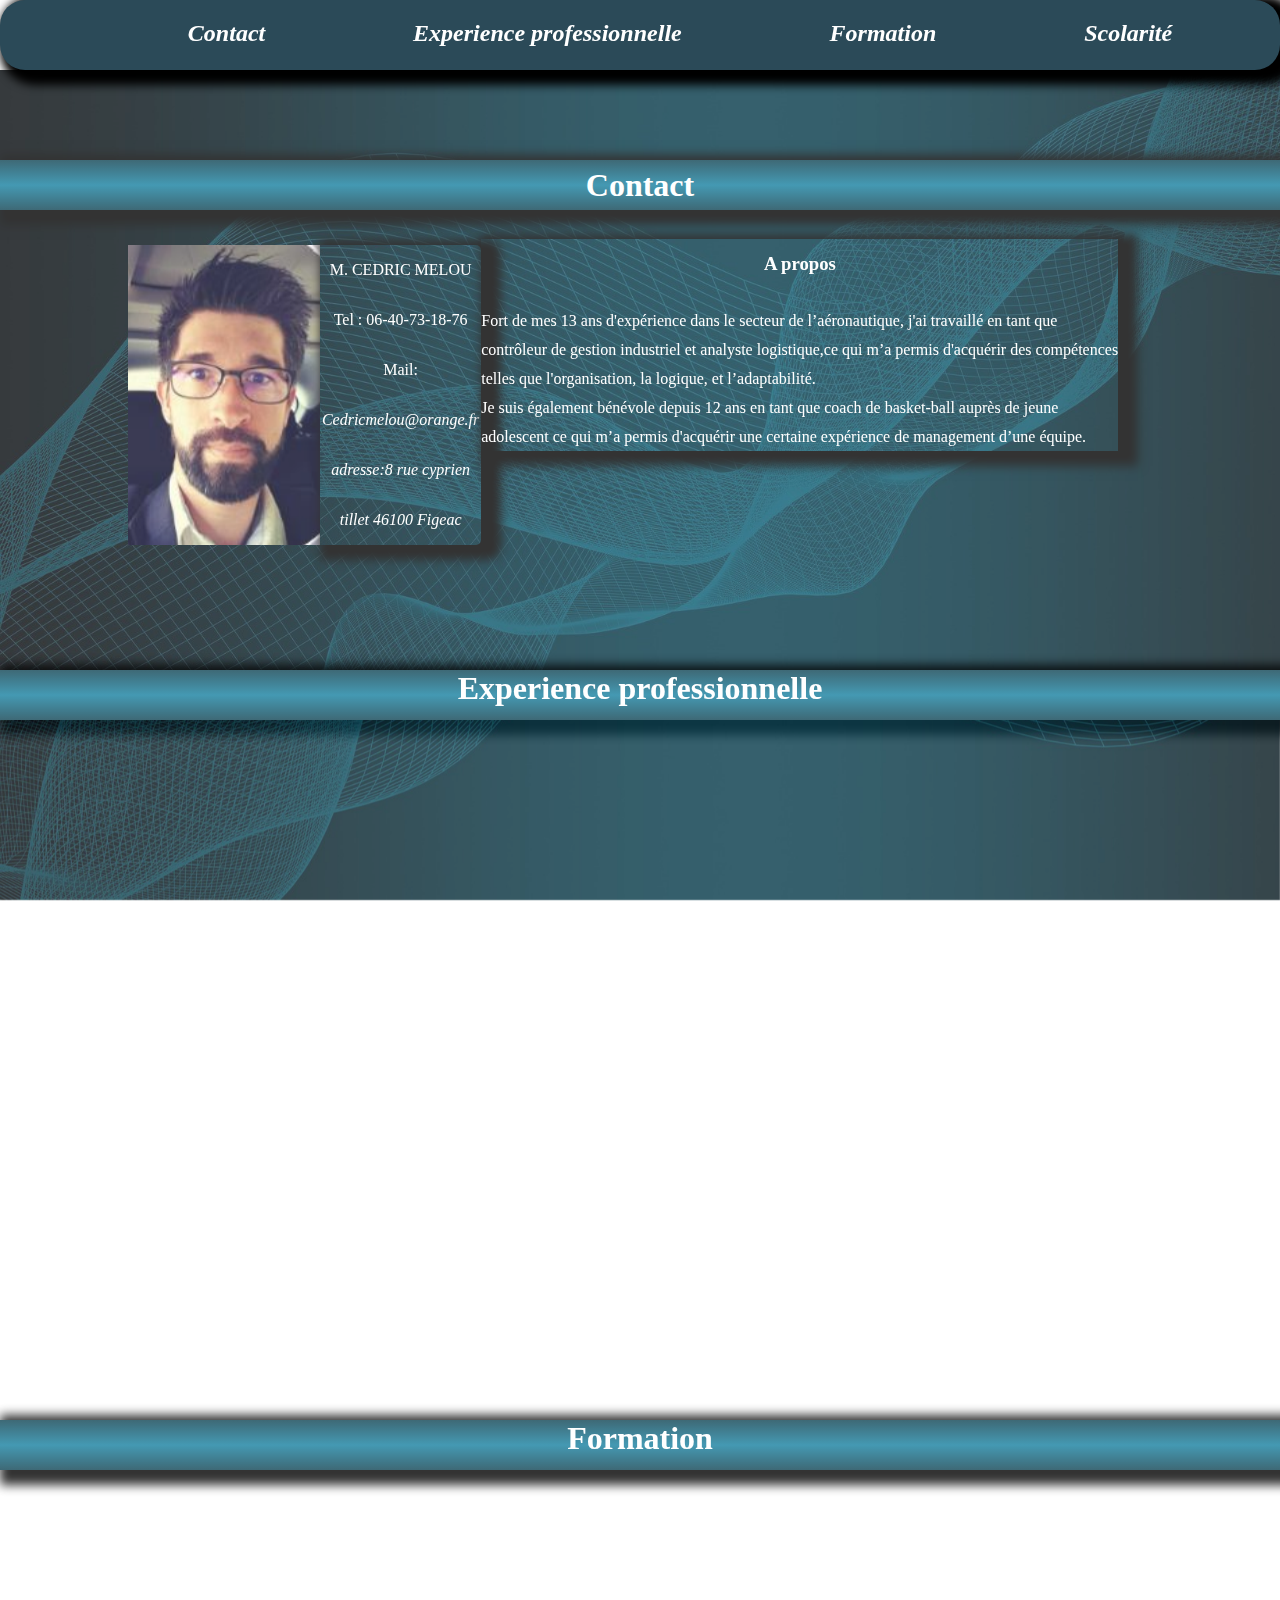
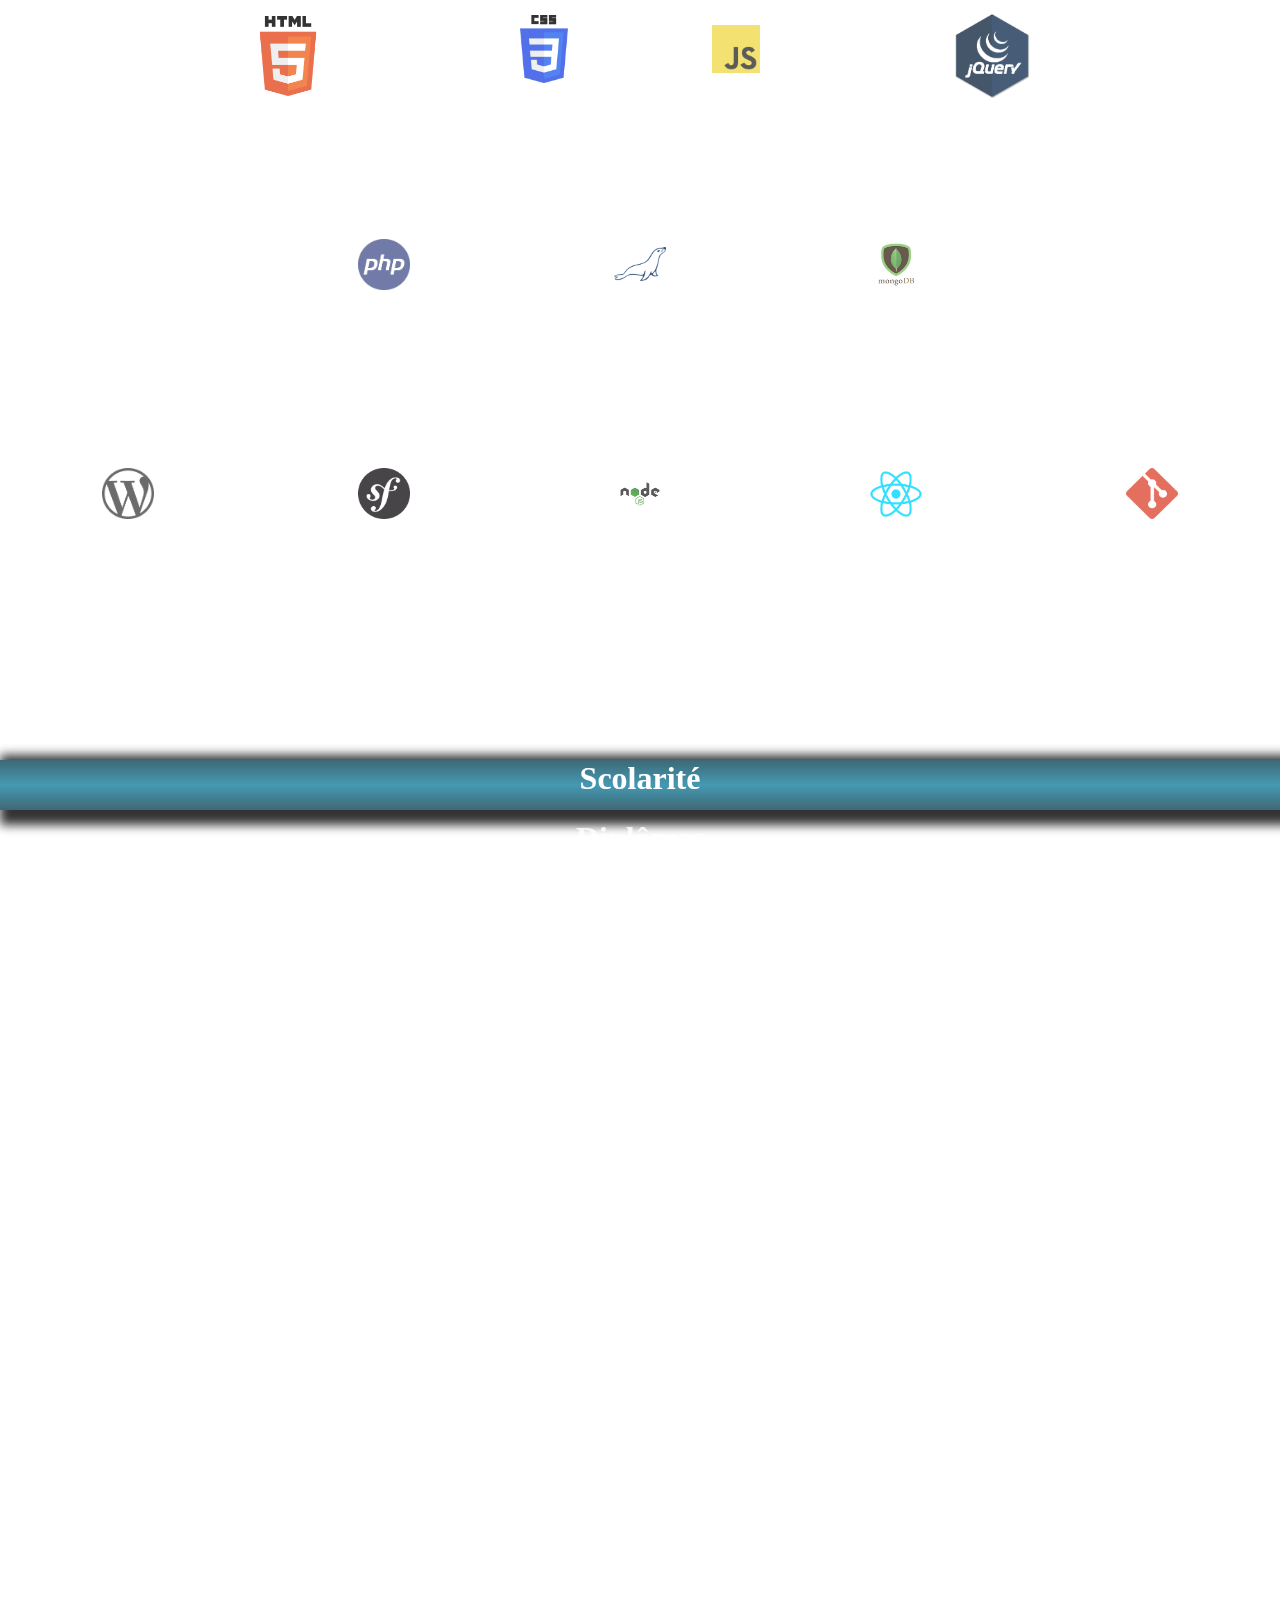
<file: index.html>
<!DOCTYPE html>
<html lang="fr">

<head>
    <meta charset="UTF-8">
    <meta http-equiv="X-UA-Compatible" content="IE=edge">
    <meta name="viewport" content="width=device-width, initial-scale=1.0">
    <link rel="stylesheet" href="style.css">
    <link href="https://unpkg.com/aos@2.3.1/dist/aos.css" rel="stylesheet">
    <link rel="stylesheet" href="https://cdnjs.cloudflare.com/ajax/libs/font-awesome/6.2.0/css/all.min.css"
        integrity="sha512-xh6O/CkQoPOWDdYTDqeRdPCVd1SpvCA9XXcUnZS2FmJNp1coAFzvtCN9BmamE+4aHK8yyUHUSCcJHgXloTyT2A=="
        crossorigin="anonymous" referrerpolicy="no-referrer" />
    <title>CV developpeur Web</title>
</head>

<body>
    <Header>
        <nav>
            <ul>
                <li> <a href="#div1">Contact</a></li>
                <li> <a href="#div2">Experience professionnelle</a></li>
                <li> <a href="#div3">Formation</a></li>
                <li> <a href="#div4">Scolarité</a></li>
            </ul>
        </nav>
    </Header>

    <div id="div1">

    </div>

    <section class="contact">
        <h1 class="titre1">Contact</h1>
        <div class="flex3">
            <section class="flex1" data-aos="fade-right">
                <img class="photo" src="photo_BG.png" alt="photo">
                <div class="presentation">
                    <p>M. CEDRIC MELOU </p>
                    <p>Tel : 06-40-73-18-76 </p>
                    <p>Mail: <a href="mailto:Cedricmelou@orange.fr"> Cedricmelou@orange.fr</a> </p>
                    <address>adresse:8 rue cyprien tillet 46100 Figeac</address>
            </section>
            <section>
                <aside data-aos="fade-left">
                    <h3>A propos</h3>
                    <p style="line-height: 1.8em;">Fort de mes 13 ans d'expérience dans le secteur de l’aéronautique,
                        j'ai travaillé en tant que contrôleur de gestion industriel et analyste logistique,ce qui m’a
                        permis d'acquérir des compétences telles que l'organisation, la logique, et l’adaptabilité.</p>
                    <p style="line-height: 1.8em;">Je suis également bénévole depuis 12 ans en tant que coach de
                        basket-ball auprès de jeune adolescent ce qui m’a permis d'acquérir une certaine expérience de
                        management d’une équipe.</p>
                </aside>

            </section>
        </div>
    </section>




    <div id="div2">

    </div>

    <h1 class="titre2">Experience professionnelle</h1>
    <section class="Exppro">
        <section class="flex2">
            <article class="article1" data-aos="fade-right">

                <h3>Décembre 2016 /2021 : Analyste de la demande client dans
                    l’entreprise Figeac-aero</h3>
                <p>-Vérifier et valider la pertinence et cohérence des besoins
                    prévisionnels clients collectés,
                    par rapport aux données du Plan
                    Industriel et Commercial et des cadences programmes.</p>
                <p>-Intégrer les besoins prévisionnels clients collectés</p>
                <p>-Communiquer les variations aupres des collaborateurs</p>
                <p>-Gérer les évolutions des références clients</p>
                <p>-Mettre a jour les tableaux de suivi pour prioriser avec l’équipe
                    gestion de la demande, les tâches à effectuer</p>
                <p>-Aider à la création d’un outil informatique d’analyse et de reporting</p>
                <p>-Calcul et paramétrage de données logistique dans l’ERP</p>
                <p>-Rechercher et diffuser au collaborateur le retard en reste a livrer</p>

            </article>

            <article class="article2" data-aos="fade-left">

                <h3>Septembre 2007/décembre 2016 : Contrôleur de gestion
                    industriel dans l’entreprise Figeac-aero</h3>
                <p>-Vérifier les données relatives au calcul des coûts de production
                    des pièces dans l’ERP</p>
                <p>-Calculer la rentabilité et les marges des pièces.</p>
                <p>-Collaborer avec les différents service de l'entreprise afin de définir des
                    actions pour améliorer les marges</p>
                <p>-Reporter auprès de la directions les marges existante ainsi que les
                    futurs objectifs de marges</p>
                <p>-Evaluer la performance d’une Business Unit (Chiffre d’affaire,
                    marge, valorisation du stock…)</p>
                <p>-Réaliser l’inventaire annuel en pilotant des intérimaires</p>
                <p>-Réaliser un cahier des charges pour développer un logiciel Win-dev</p>

            </article>
        </section>
    </section>

    <div id="div3">

    </div>
    
    <h1 class="titre3">Formation</h1>
    <section class="formation">
        <h2 class="fronttitre">Front end</h2>
        <article class="front">
            <div class="image">
                <img class="logo1" src="logo_html5.png" alt="logo1">
                <p> en-cours</p>
            </div>
            <div class="image">
                <img class="logo2" src="CSS.png" alt="logo2">
                <p> en-cours</p>
            </div>
            <div class="image">
                <img class="logo3" src="JavaScript.png" alt="logo3">
                <p> planifier</p>
            </div>
            <div class="image">
                <img class="logo4" src="jQuery.png" alt="logo4">
                <p>planifier</p>
            </div>
        </article>

        <h2>Back end</h2>
        <article class="back">
            <div class="image">
                <img class="logo5" src="php.png" alt="logo5">
                <p>planifier</p>
            </div>
            <div class="image">
                <img class="logo6" src="MariaDB.png" alt="logo6">
                <p>planifier</p>
            </div>
            <div class="image">
                <img class="logo7" src="mongo.png" alt="logo3">
                <p>planifier</p>
            </div>

        </article>

        <h2>Fullstack et autre</h2>
        <article class="full">
            <div class="image">
                <img class="logo8" src="WordPress.png" alt="logo8">
                <p>planifier</p>
            </div>

            <div class="image">
                <img class="logo9" src="symfony.png" alt="logo9">
                <p>planifier</p>
            </div>

            <div class="image">
                <img class="logo10" src="nodejs.png" alt="logo10">
                <p>planifier</p>
            </div>

            <div class="image">
                <img class="logo11" src="React.png" alt="logo11">
                <p>planifier</p>
            </div>

            <div class="image">
                <img class="logo12" src="git.png" alt="logo12">
                <p>planifier</p>
            </div>
    </section>


    <div id="div4">

    </div>
    <h1 class="titre4">Scolarité</h1>
    <section class="scolarite">
        <h2>Diplômes</h2>

        <article class="article3">
            <div class="etude" data-aos="fade-right">
                <div class="BTS">
                    <p> 2007:Brevet de technicien supérieur </p>
                </div>
                <div class="Prod">
                    <p>Productique mécanique option usinage, au Lycée Champollion de Figeac</p>
                </div>
            </div>
            <div class="etude " data-aos="fade-left">
                <div class="BTS">
                    <p> 2004: Baccalauréat professionnel </p>
                </div>
                <div class="Prod">
                    <p>Productique mécanique option usinage, au Lycée Champollion de Figeac</p>
                </div>
            </div>
            <div class="etude" data-aos="fade-right">
                <div class="BTS">
                    <p> 2002: Brevet d'étude professionnel </p>
                </div>
                <div class="Prod">
                    <p>Productique mécanique option usinage, au Lycée Champollion de Figeac</p>
                </div>
            </div>
        </article>
    </section>

    <script src="https://unpkg.com/aos@2.3.1/dist/aos.js"></script>
    <script>
        AOS.init();
    </script>
        
         <script src="scrpit.js"></script>

</body>

</html>
</file>
<file: style.css>
html {

    margin: 0px;
    padding: 0px;
    overflow-x: hidden;
    scroll-behavior: smooth;
    

}

body {
    margin: 0px;
    padding: 0px;
   

}

header {

    background-color: rgb(43, 74, 88);
    box-shadow: 10px 5px 10px 10px black;
    margin: 0%;
    height: 70px;
    width: 100%;
    border-radius: 25px;
    z-index: 1;
    top: 0;
    position: sticky;
}

ul {
    display: flex;
    justify-content: space-evenly;
    list-style: none;
    width: 100%;
    margin: 0;

}

li:hover {

    cursor: pointer;
    transform: scale(1.08);
}

li {
    color: white;
    font-size: x-large;
    font-weight: bold;
    margin-top: 20px;
    text-align: center;
}


.contact,
.Exppro,
.formation,
.scolarite {
    background-repeat: no-repeat;
    background-size: cover;
    position: relative;
    background-attachment: fixed;
    opacity: 0.8;

}

.contact {

    background-image: url("image1.jpg");
    height: 600px;
    width: 100%;
    display: flex;
    align-items: center;
    flex-direction: column;
    line-height: 50px;
}



.Exppro {

    background-image: url("image2.jpg");
    height: 700px;
}


.formation {


    background-image: url("image1.jpg");
    height: 900px;

}



.scolarite {


    background-image: url("image2.jpg");
    height: 900px;

}



/* TITRE DES SECTIONS */


.titre1 {

    text-align: center;
    height: 50px;
    margin: 0;
    padding: 0;
    margin-top: 90px;
    width: 100%;
    color: white;
    background-color: #0e4454;
    background-image: linear-gradient(0deg, #0e4454 0%, #1680a0 50%, #0e4454 100%);
    box-shadow: 10px 5px 10px 10px black;


}

.titre2 {

    box-shadow: 10px 5px 10px 10px black;
    text-align: center;
    height: 50px;
    margin: 0;
    padding: 0;
    width: 100%;
    color: white;
    background-color: #0e4454;
    background-image: linear-gradient(0deg, #0e4454 0%, #1680a0 50%, #0e4454 100%);
    opacity: 0.8;

}

.titre3 {


    box-shadow: 10px 5px 10px 10px black;
    text-align: center;
    height: 50px;
    margin: 0;
    padding: 0;
    width: 100%;
    color: white;
    background-color: #0e4454;
    background-image: linear-gradient(0deg, #0e4454 0%, #1680a0 50%, #0e4454 100%);
    opacity: 0.8;

}


.titre4 {


    box-shadow: 10px 5px 10px 10px black;
    text-align: center;
    height: 50px;
    margin: 0;
    padding: 0;
    width: 100%;
    color: white;
    background-color: #0e4454;
    background-image: linear-gradient(0deg, #0e4454 0%, #1680a0 50%, #0e4454 100%);
    opacity: 0.8;

}





.presentation {

    color: white;
    box-shadow: 10px 5px 10px 10PX black;
    text-align: center;
    line-height: 50px;
    display: flex;
    flex-direction: column;
    justify-content: center;
    border-top-right-radius: 5px;
    border-bottom-right-radius: 5px;
    margin-top: 15px;
}

p {

    margin: 0;
    padding: 0;
    

}


.flex1 {

    display: flex;
    justify-content: left;
    width: 80%;
    margin-top: 10px;

}

.flex3{
    display: flex;
    justify-content: left;
    width: 80%;
    margin-top: 10px
}

a {

    text-decoration: none;
    color: white;
    font-style: italic;

}

.photo {

    margin-top: 15px;

}


article.article1 {

    margin-top: 20px;
    color: white;
    box-shadow: 10px 5px 10px 10PX black;
    text-align: center;
    width: 60%;
    align-self: flex-start;
    padding: 10px;
    margin-left: 10px;

}


article.article2 {

    color: white;
    box-shadow: 10px 5px 10px 10PX black;
    width: 60%;
    align-self: flex-end;
    text-align: center;
    padding: 10px;
    margin-right: 10px;




}

.article2 p,
.article1 p {

    text-align: left;

}

.flex2 {

    height: 600px;
    display: flex;
    justify-content: space-evenly;
    flex-direction: column;

}


.logo1 {

    height: auto;
    width: 25%;
    margin-top: 10%;

}


.logo2 {


    height: auto;
    width: 25%;
    margin-top: 10%;

}

.logo3 {

    height: auto;
    width: 25%;
    margin-top: 10%;

}

.logo4 {

    height: auto;
    width: 25%;
    margin-top: 10%;

}

h2 {

    color: white;
    text-align: center;
    justify-content: center;
    margin-top: -10px;
    padding-bottom: 20px;
    padding-top: 20px;
    margin-bottom: 2%;

}

.front {

    display: grid;
    grid-template-columns: 25% 15% 15% 25%;
    grid-template-rows: 1fr;
    text-align: center;
    justify-content: center;
    align-items: center;


}

div,
img,
p {

    color: white;

}

.back {

    display: grid;
    grid-template-columns: 20% 20% 20%;
    grid-template-rows: 1fr;
    text-align: center;
    justify-content: center;
    align-items: center;
    margin-bottom: 3%;
    margin-top: 5px;

}

.logo5 {

    height: auto;
    width: 20%;
    margin-top: 10%;

}

.logo6 {

    height: auto;
    width: 20%;
    margin-top: 10%;

}

.logo7 {

    height: auto;
    width: 20%;
    margin-top: 10%;

}


.full {

    display: grid;
    grid-template-columns: 20% 20% 20% 20% 20%;
    grid-template-rows: 1fr;
    text-align: center;
    justify-content: center;
    align-items: center;

}


.logo8 {

    height: auto;
    width: 20%;
    margin-top: 10%;

}

.logo9 {

    height: auto;
    width: 20%;
    margin-top: 10%;

}

.logo10 {

    height: auto;
    width: 20%;
    margin-top: 10%;

}

.logo11 {

    height: auto;
    width: 20%;
    margin-top: 10%;

}


.logo12 {

    height: auto;
    width: 20%;
    margin-top: 10%;

}

aside {

    box-shadow: 10px 5px 10px 10PX black;
    background-color: none;
    width: 95%;


}

h3 {

    text-align: center;
}

#div1 {
    visibility: hidden;

}

#div2 {

    height: 85px;
    margin-top: -85px;
    visibility: hidden;

}

#div3 {

    height: 85px;
    margin-top: -85px;
    visibility: hidden;

}

#div4 {

    
    height: 85px;
    margin-top: -85px;
    visibility: hidden;

}

a {

    font-family: 'Times New Roman', Times, serif;
}

.fronttitre {

    padding-top: 3%;

}

h2{

    font-size: xx-large;
  
}


.etude{

    display: flex;
    justify-content: center;
    width: 100%;
 
   

}

.BTS{
    box-shadow: 10px 5px 10px 10PX black;
    height: 100px;
    width: 15%;
    font-size: x-large;
    margin: 10px 15px 15px 15px;
    line-height: 40px;
    text-align: center;
   
    
}


.Prod{

    box-shadow: 10px 5px 10px 10PX black;
    height: 100px;
    width: 40%;
    font-size: x-large;
    line-height: 80px;
    margin: 10px 5px 15px 15px;
    text-align: center;
  
    
    
}



/* Media télèphone  */


@media only screen and (max-device-width : 767px) {


    header {

        width: 100%;
        height: auto;
    }

    .photo {

        width: 40%;
        align-self: center;
        height: auto;
    }

    ul {

        font-size: small;
        display: flex;
        flex-direction: column;
        justify-content: center;
        width: auto;
        height: auto;
    }



    .flex3 {

        flex-direction: column;
        width: 100%;
        height: auto;

    }

    .flex1{

        flex-direction: column;
        width: 100%;
        height: auto;

    }


    .contact {

        flex-direction: column;
        width: 100%;
        height: auto;
        text-align: center;

    }


    .flex2 {

        flex-direction: column;
        width: 100%;
        height: auto;

    }

    .Exppro {
        flex-direction: column;
        width: 100%;
        height: auto;

    }

    .titre2 {


        height: auto;

    }

    .front {
        grid-template-columns: 50% 50%;
        grid-template-rows: 1fr;
        text-align: center;
        justify-content: center;
        align-items: center;

    }


    .back{

        grid-template-columns: 33% 34% 33%;
        grid-template-rows: 1fr;
        text-align: center;
        justify-content: center;
        align-items: center;
    }



    .full {

        display: grid;
        grid-template-columns: 33% 34% 33%;
        grid-template-rows: 1fr;
        text-align: center;
        justify-content: center;
        align-items: center;
    

        
    }

    h2{

        font-size:large;
    }

    .etude{

        display: flex;
        flex-direction: column;
        margin: auto;
    }


    .BTS{
        margin: 0;
        height: auto;
        width: auto;
        font-size: medium;
    }

    .Prod{

        margin-bottom: 10%;
        height: auto;
        width: auto;
        font-size: medium;
        line-height: 1.5em;
    }
    
}





/* Media tablette  */


@media only screen and (min-device-width : 768px) and (max-device-width : 1024px){

    header {

        width: 100%;
        height: auto;
       
    }

    .photo {

        width: auto;
        align-self: center;
        height: auto;
    }

    
    header nav li {
        margin-top:10px;
        margin-bottom:10px;
    }
    
    ul {

        font-size: small;
        width: auto;
        height: auto;
        
       
    }

 
    .flex1 {

        flex-direction: column;
        width: 100%;
        height: auto;

    }


    .contact {

        flex-direction: column;
        width: 100%;
        height: auto;
        text-align: center;

    }


    .flex2 {

        flex-direction: column;
        width: 100%;
        height: auto;

    }

    .Exppro {
        flex-direction: column;
        width: 100%;
        height: auto;

    }

    .titre2 {


        height: auto;

    }

    .front {
        grid-template-columns: 20% 20% 20% 20%;
        grid-template-rows: 1fr;
        text-align: center;
        justify-content: center;
        align-items: center;

    }


    .back{

        grid-template-columns: 33% 34% 33%;
        grid-template-rows: 1fr;
        text-align: center;
        justify-content: center;
        align-items: center;
    }



    .full {

        display: grid;
        grid-template-columns: 33% 34% 33%;
        grid-template-rows: 1fr;
        text-align: center;
        justify-content: center;
        align-items: center;
    
    }

    .flex1{

        flex-direction: column;
        align-content: center;
    }

   


    .etude{

        margin: auto;
    }

    .BTS{
       
        height: auto;
        line-height:50px;
     
       
    }

    .Prod{

        height: auto;
        line-height:50px;

      
     
    }
    
}
</file>
